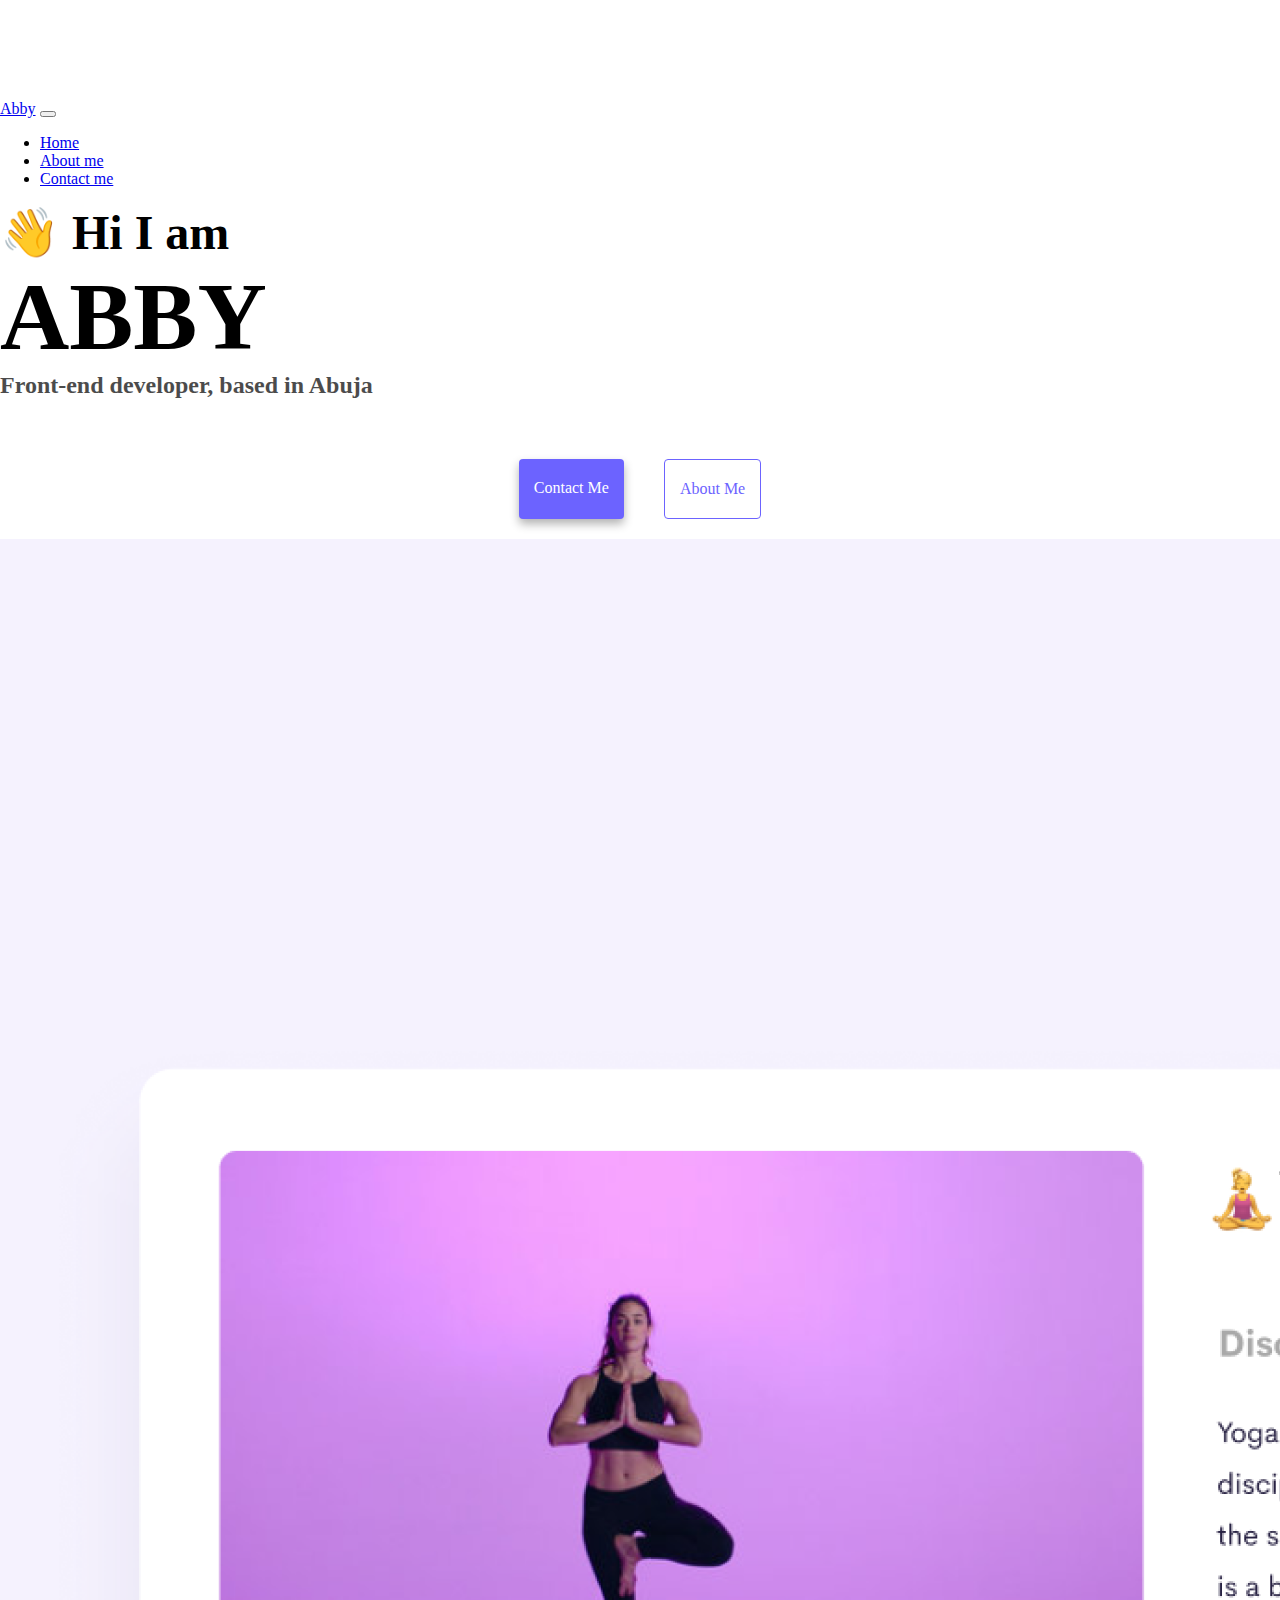
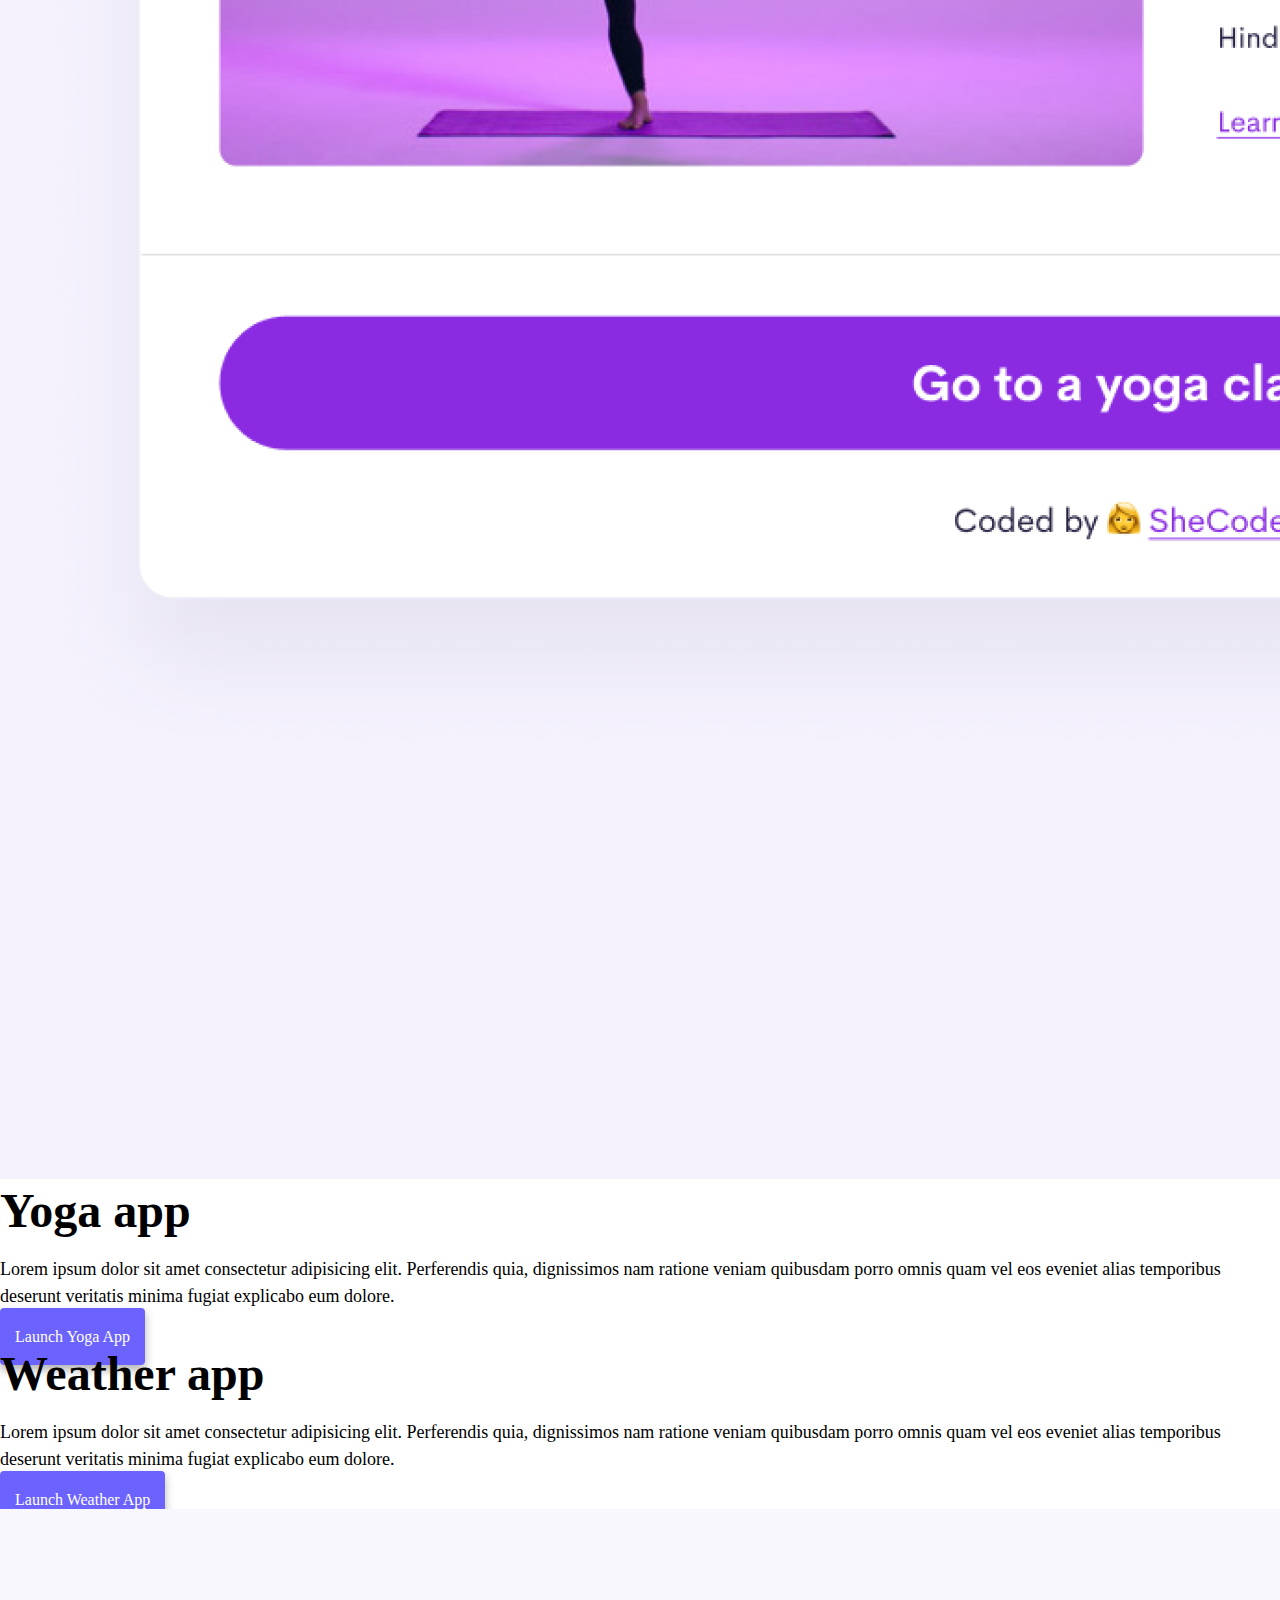
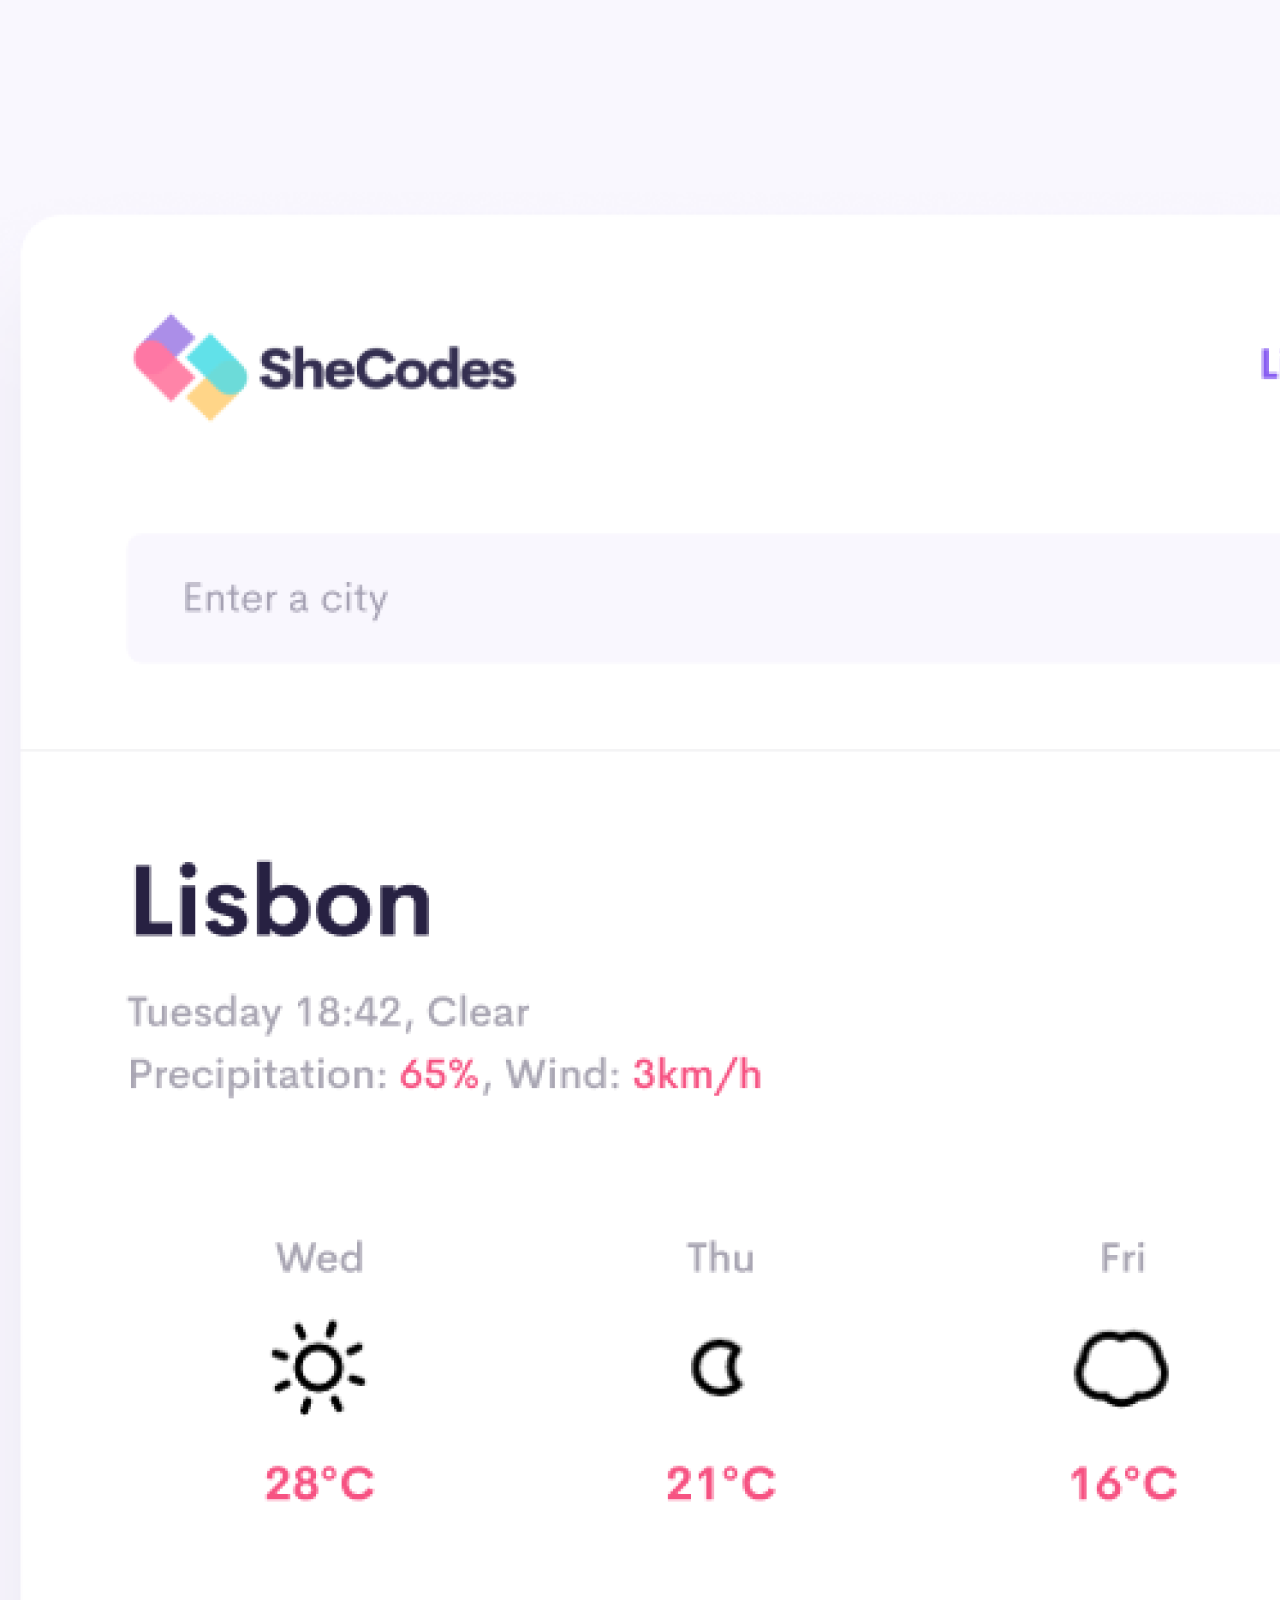
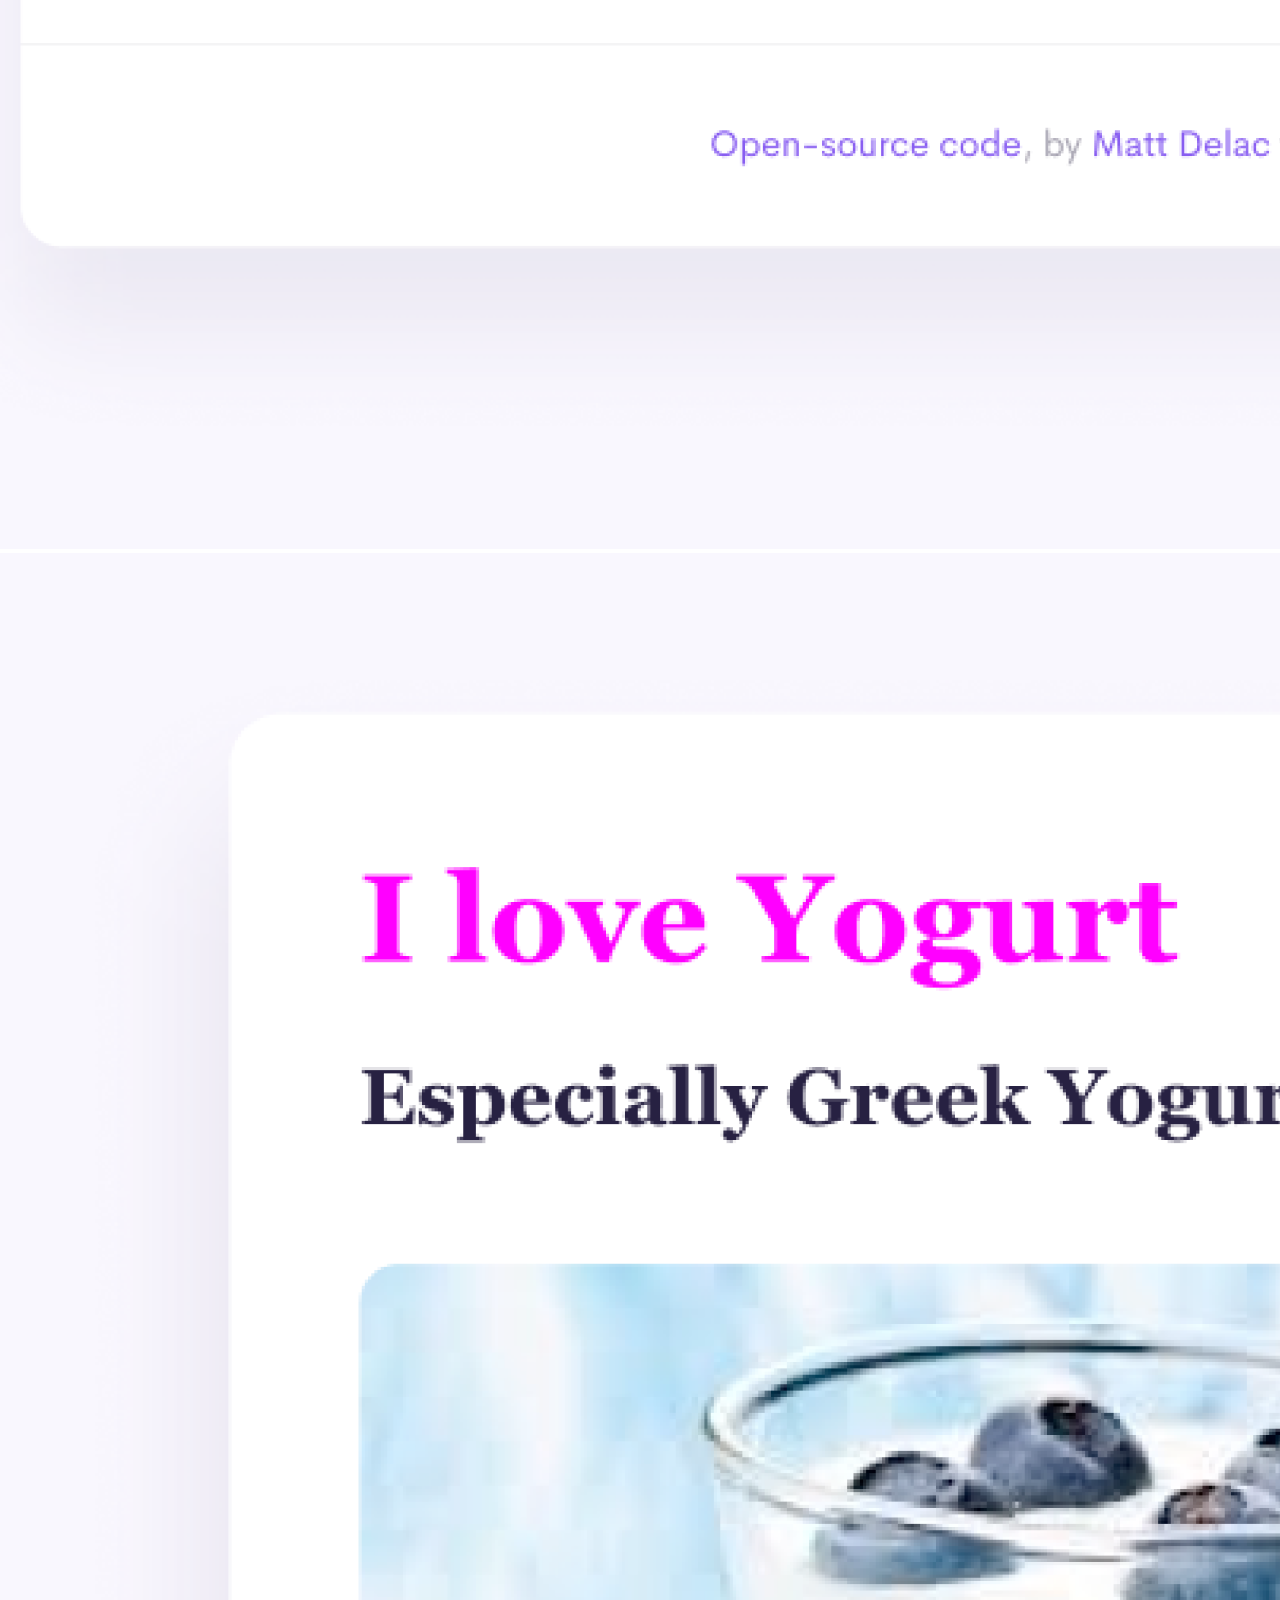
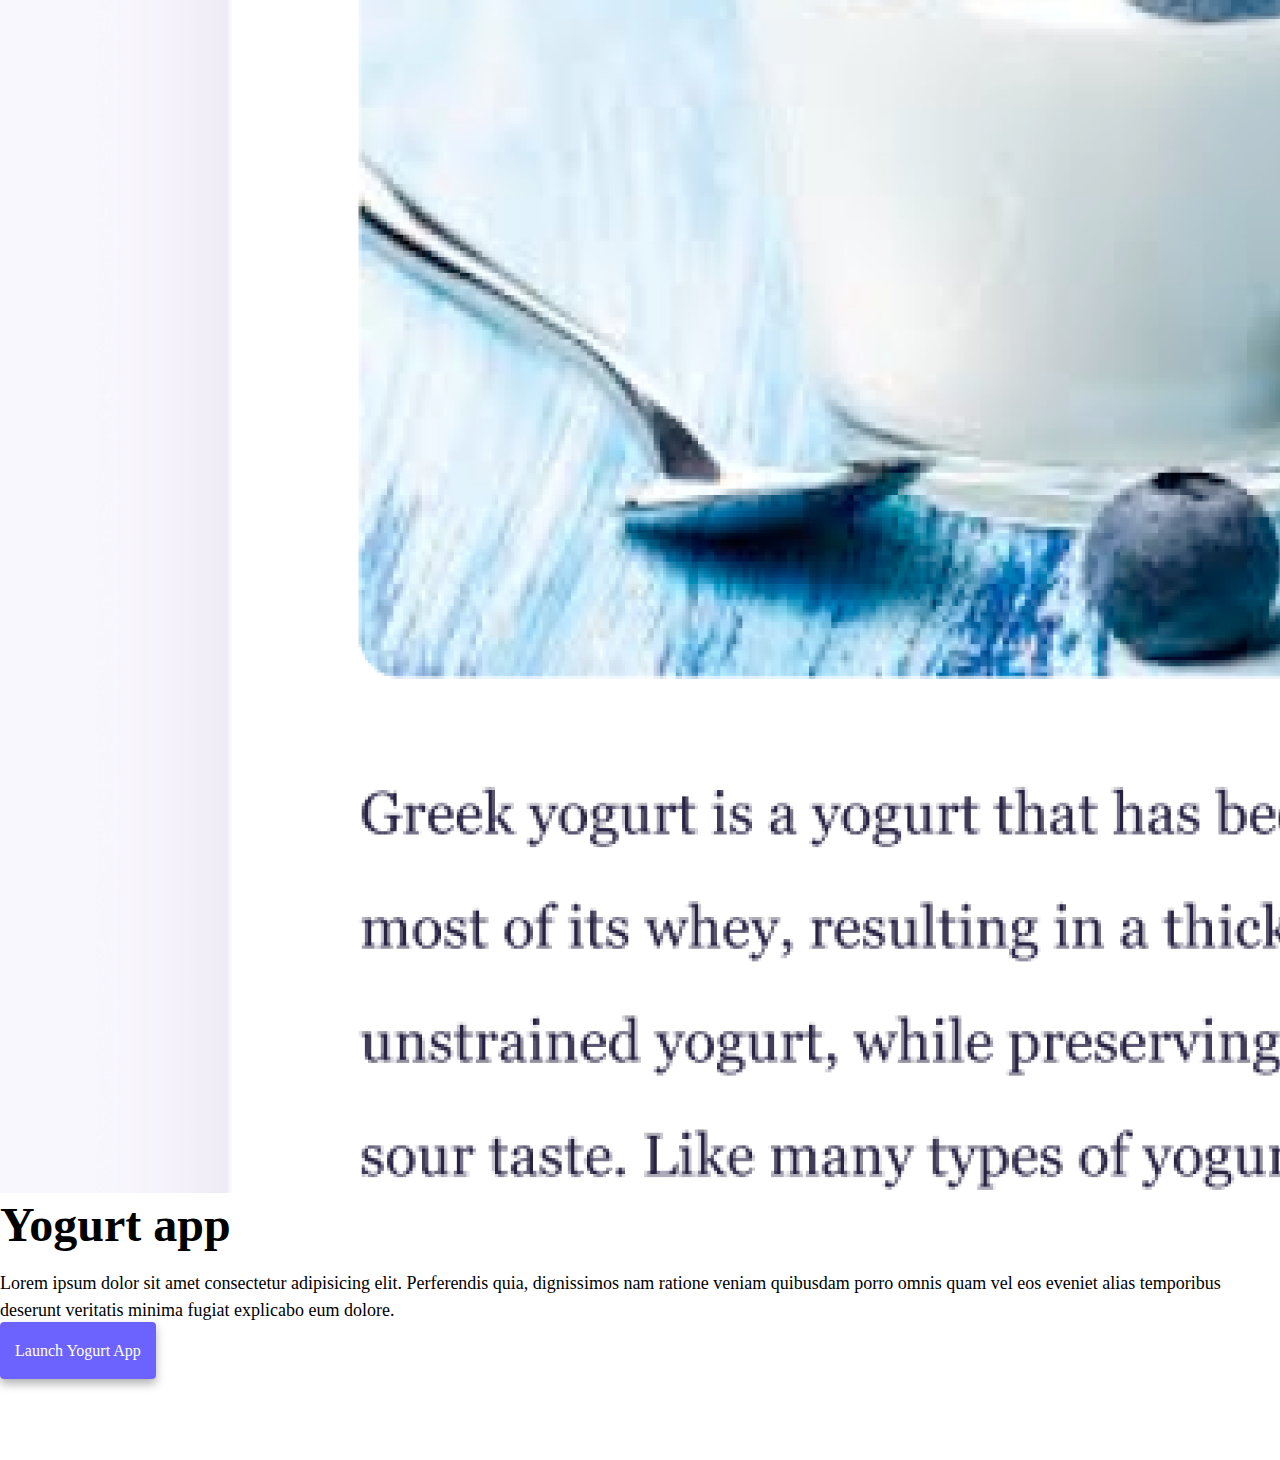
<file: index.html>
<!DOCTYPE html>
<html lang="en">
  <head>
    <meta charset="UTF-8" />
    <meta http-equiv="X-UA-Compatible" content="IE=edge" />
    <meta name="viewport" content="width=device-width, initial-scale=1.0" />
    <meta name="description" content="Abby's Page -Frontend Developer" />

    <title>ABBY: Frontend Developer</title>
    <link
      href="https://cdn.jsdelivr.net/npm/bootstrap@5.0.0-beta2/dist/css/bootstrap.min.css"
      rel="stylesheet"
      integrity="sha384-BmbxuPwQa2lc/FVzBcNJ7UAyJxM6wuqIj61tLrc4wSX0szH/Ev+nYRRuWlolflfl"
      crossorigin="anonymous"
    />
    <script
      src="https://cdn.jsdelivr.net/npm/bootstrap@5.0.0-beta2/dist/js/bootstrap.bundle.min.js"
      ntegrity="sha384-b5kHyXgcpbZJO/tY9Ul7kGkf1S0CWuKcCD38l8YkeH8z8QjE0GmW1gYU5S9FOnJ0"
      crossorigin="anonymous"
    ></script>
    <link rel="stylesheet" href="style.css" />
  </head>
  <body>
    <nav class="navbar navbar-expand-lg navbar-light bg-light fixed-top">
      <div class="container-fluid">
        <a class="navbar-brand" href="index.html">Abby</a>

        <button
          class="navbar-toggler"
          type="button"
          data-bs-toggle="collapse"
          data-bs-target="#navbarNav"
          aria-controls="navbarNav"
          aria-expanded="false"
          aria-label="Toggle navigation"
        >
          <span class="navbar-toggler-icon"></span>
        </button>
        <div class="collapse navbar-collapse" id="navbarNav">
          <ul class="navbar-nav">
            <li class="nav-item">
              <a
                class="nav-link active"
                aria-current="page"
                href="index.html"
                title="homepage"
                target="_blank"
                >Home</a
              >
            </li>
            <li class="nav-item">
              <a class="nav-link" href="about.html" title="about me"
                >About me</a
              >
            </li>
            <li class="nav-item">
              <a class="nav-link" href="about.html#contact" title="email me"
                >Contact me</a
              >
            </li>
          </ul>
        </div>
      </div>
    </nav>
    <h2 class="text-center">👋 Hi I am</h2>
    <h1 class="text-center">ABBY</h1>
    <h3 class="text-center">Front-end developer, based in Abuja</h3>
    <div class="navigation-links mb-5">
      <a href="about.html#contact" class="primary-link" title="email me"
        >Contact me</a
      >
      <a href="about.html" class="secondary-link" title="about me">About me</a>
    </div>
    <div class="container">
      <div class="row">
        <div class="col-sm-6">
          <img
            src="images/yoga.png"
            class="img-fluid rounded d-none d-sm-block"
            alt="yoga-image"
          />
        </div>
        <div class="col-sm-6">
          <h2 class="mb-3">Yoga app</h2>
          <p>
            Lorem ipsum dolor sit amet consectetur adipisicing elit. Perferendis
            quia, dignissimos nam ratione veniam quibusdam porro omnis quam vel
            eos eveniet alias temporibus deserunt veritatis minima fugiat
            explicabo eum dolore.
          </p>
          <div class="mt-5">
            <a
              href="#"
              class="primary-link project-link"
              title="click to see yoga app"
              >Launch Yoga App</a
            >
          </div>
        </div>
      </div>
      <div class="row mt-5">
        <div class="col-sm-6">
          <h2 class="mb-3">Weather app</h2>
          <p>
            Lorem ipsum dolor sit amet consectetur adipisicing elit. Perferendis
            quia, dignissimos nam ratione veniam quibusdam porro omnis quam vel
            eos eveniet alias temporibus deserunt veritatis minima fugiat
            explicabo eum dolore.
          </p>
          <div class="mt-5">
            <a
              href="#"
              class="primary-link project-link"
              title="click to see weather app"
              >Launch Weather App</a
            >
          </div>
        </div>
        <div class="col-sm-6">
          <img
            src="images/weather.png"
            class="img-fluid rounded d-none d-sm-block"
            alt="weather-image"
          />
        </div>
      </div>
      <div class="row mt-5">
        <div class="col-sm-6">
          <img
            src="images/yogurt.png"
            class="img-fluid rounded d-none d-sm-block"
            alt="yogurt-image"
          />
        </div>
        <div class="col-sm-6">
          <h2 class="mb-3">Yogurt app</h2>
          <p>
            Lorem ipsum dolor sit amet consectetur adipisicing elit. Perferendis
            quia, dignissimos nam ratione veniam quibusdam porro omnis quam vel
            eos eveniet alias temporibus deserunt veritatis minima fugiat
            explicabo eum dolore.
          </p>
          <div class="mt-5">
            <a
              href="#"
              class="primary-link project-link"
              title="click to see yogurt app"
              >Launch Yogurt App</a
            >
          </div>
        </div>
      </div>
    </div>
  </body>
</html>
</file>
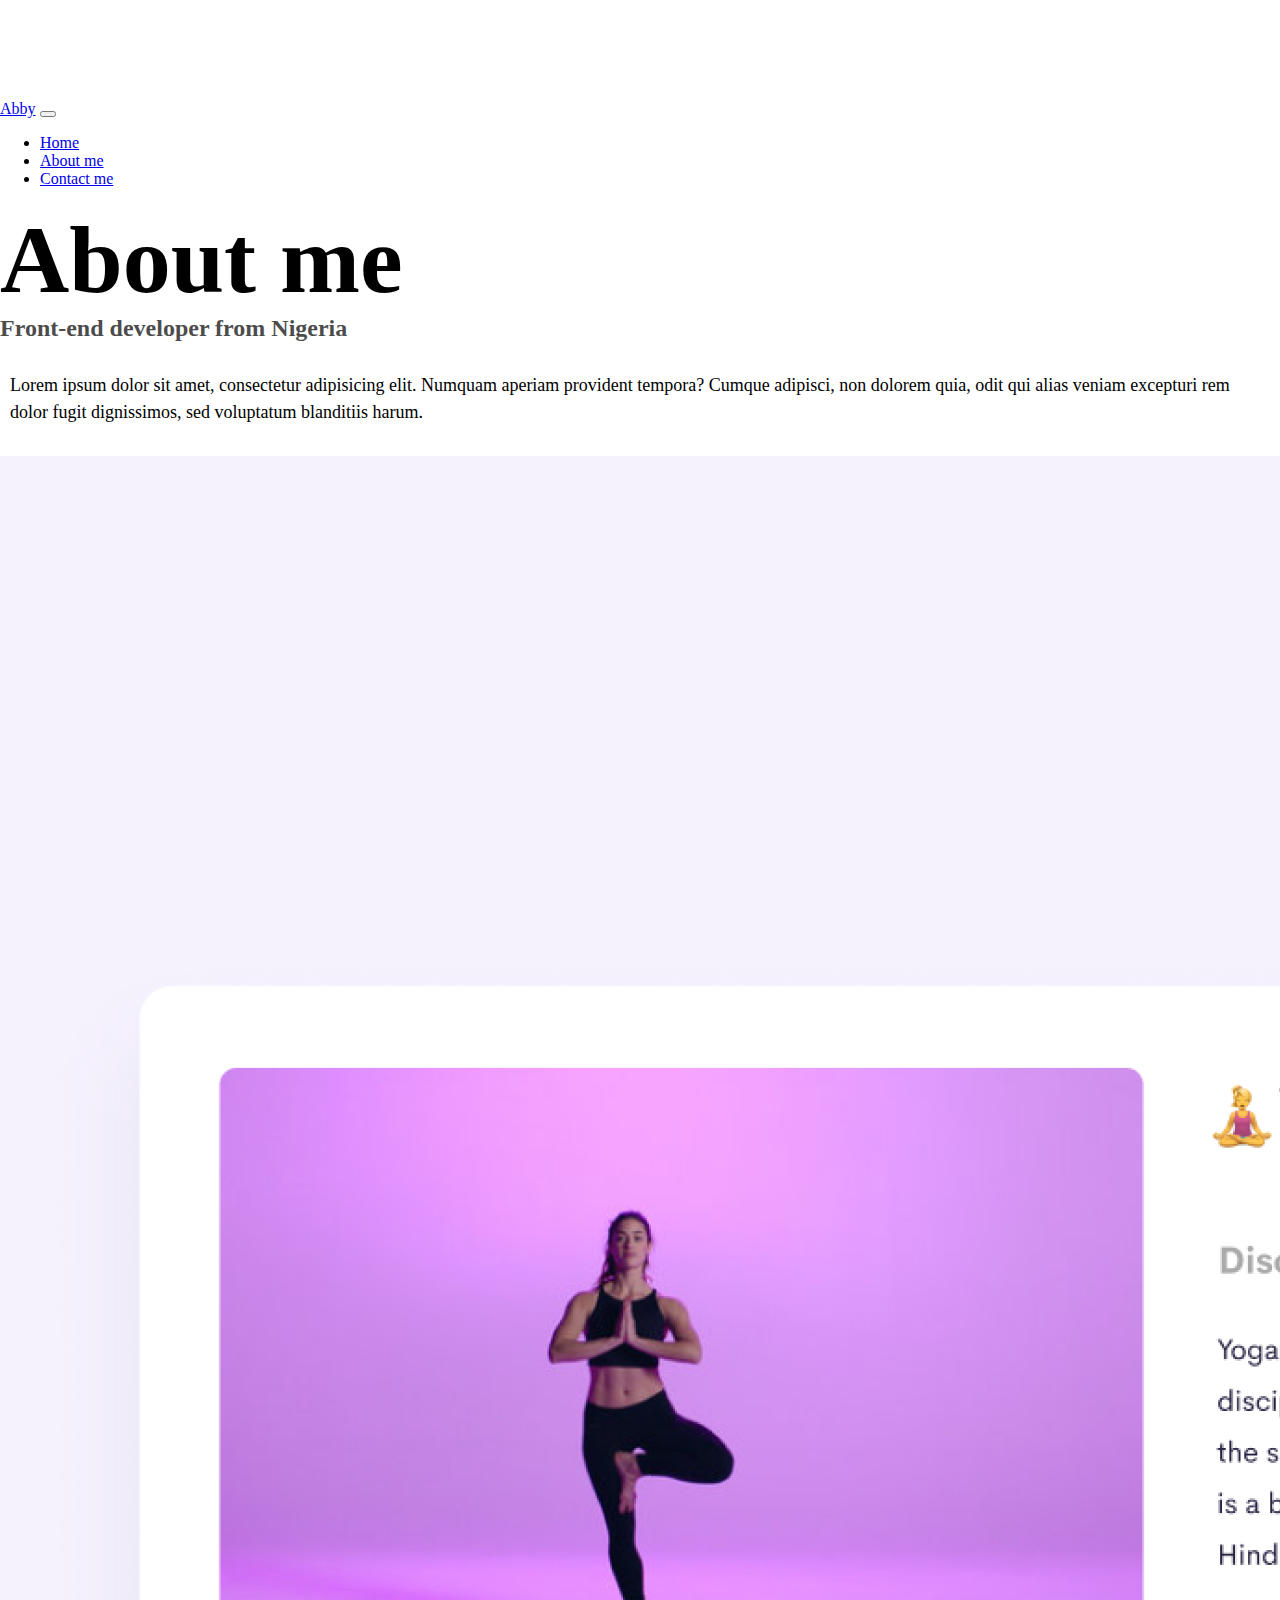
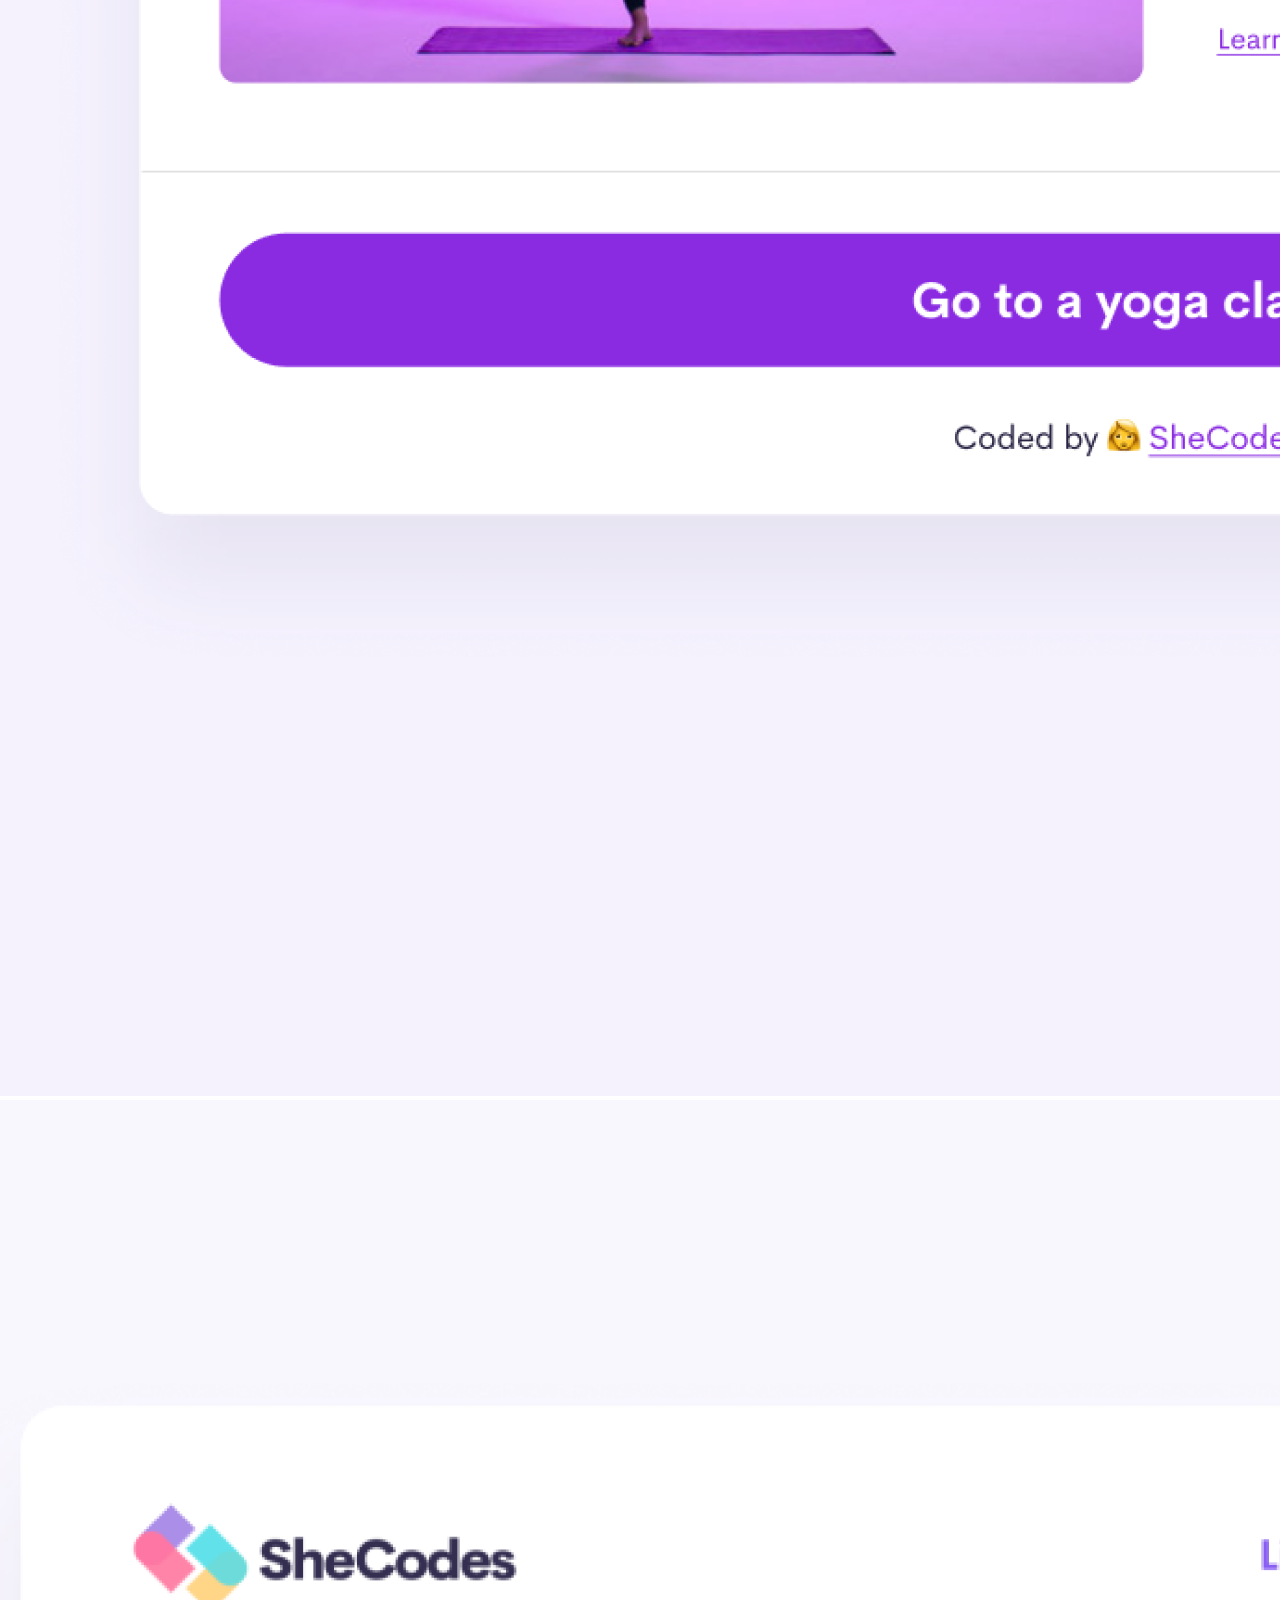
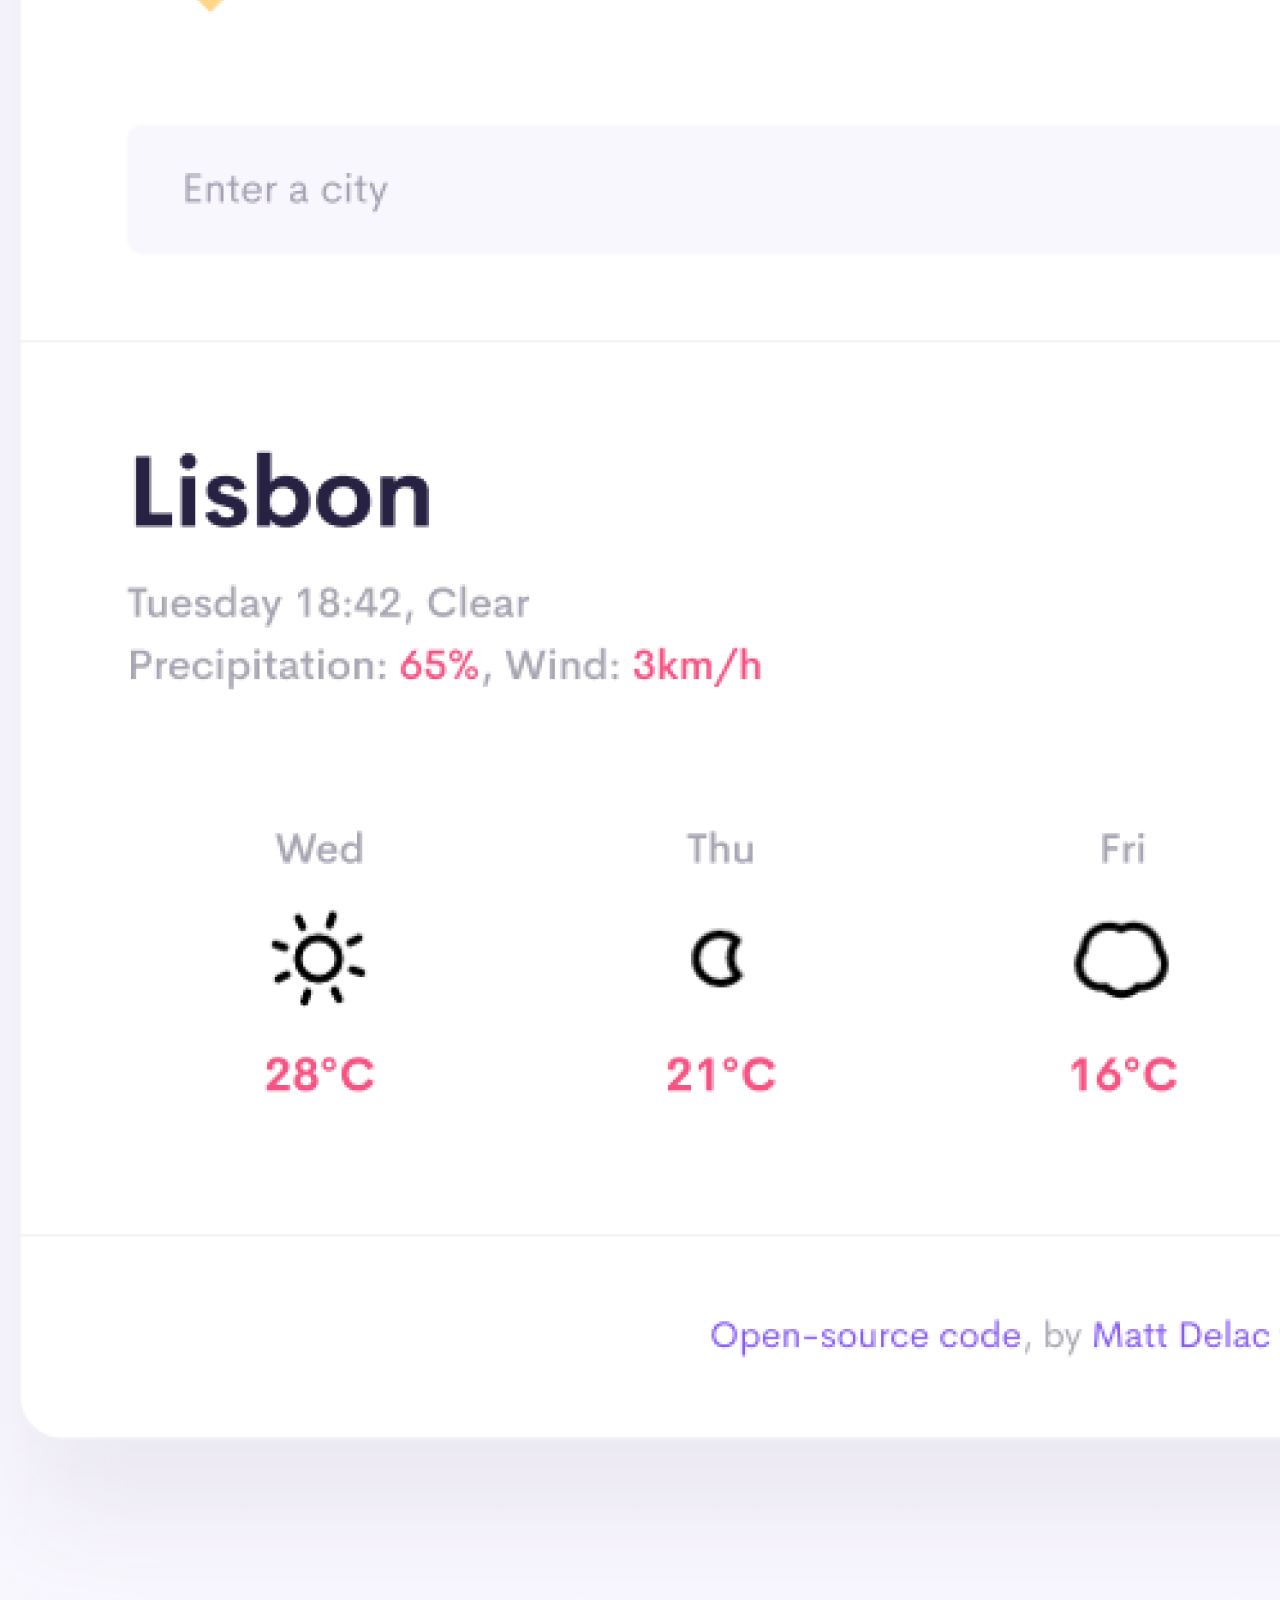
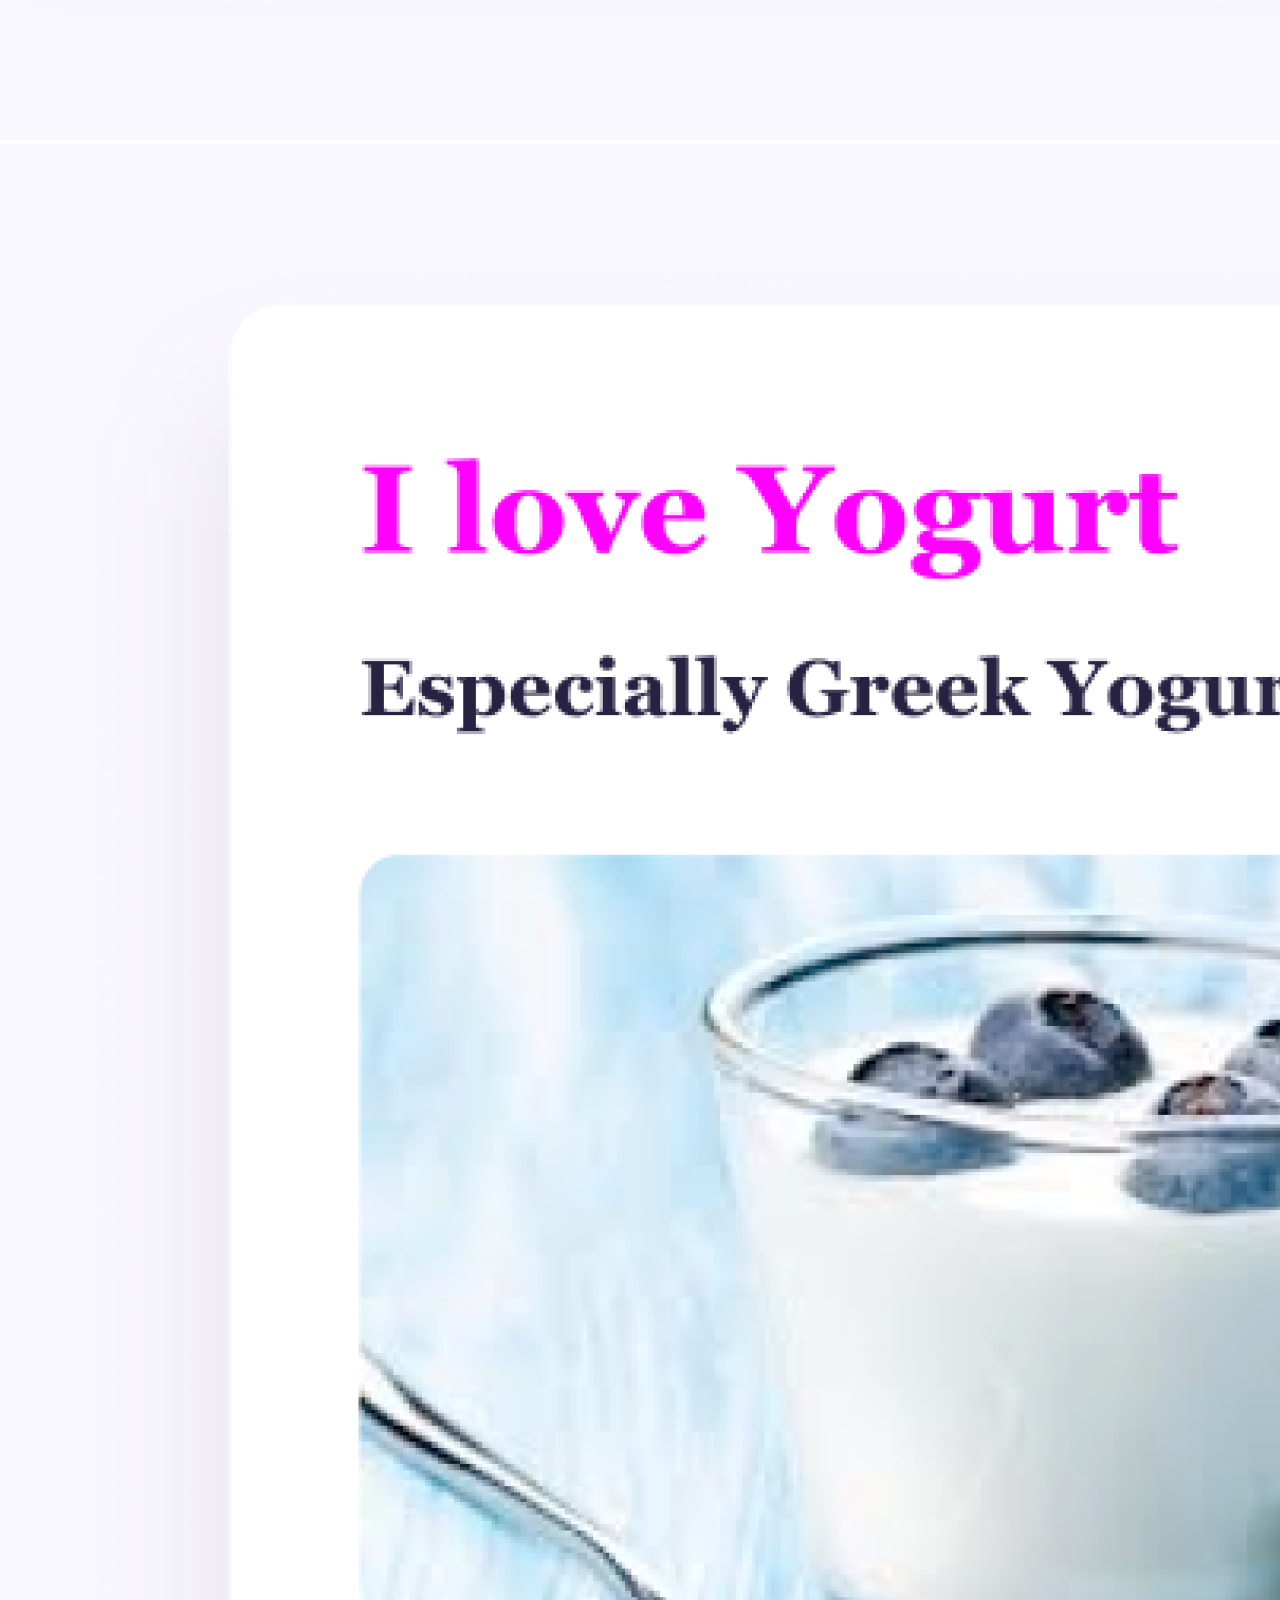
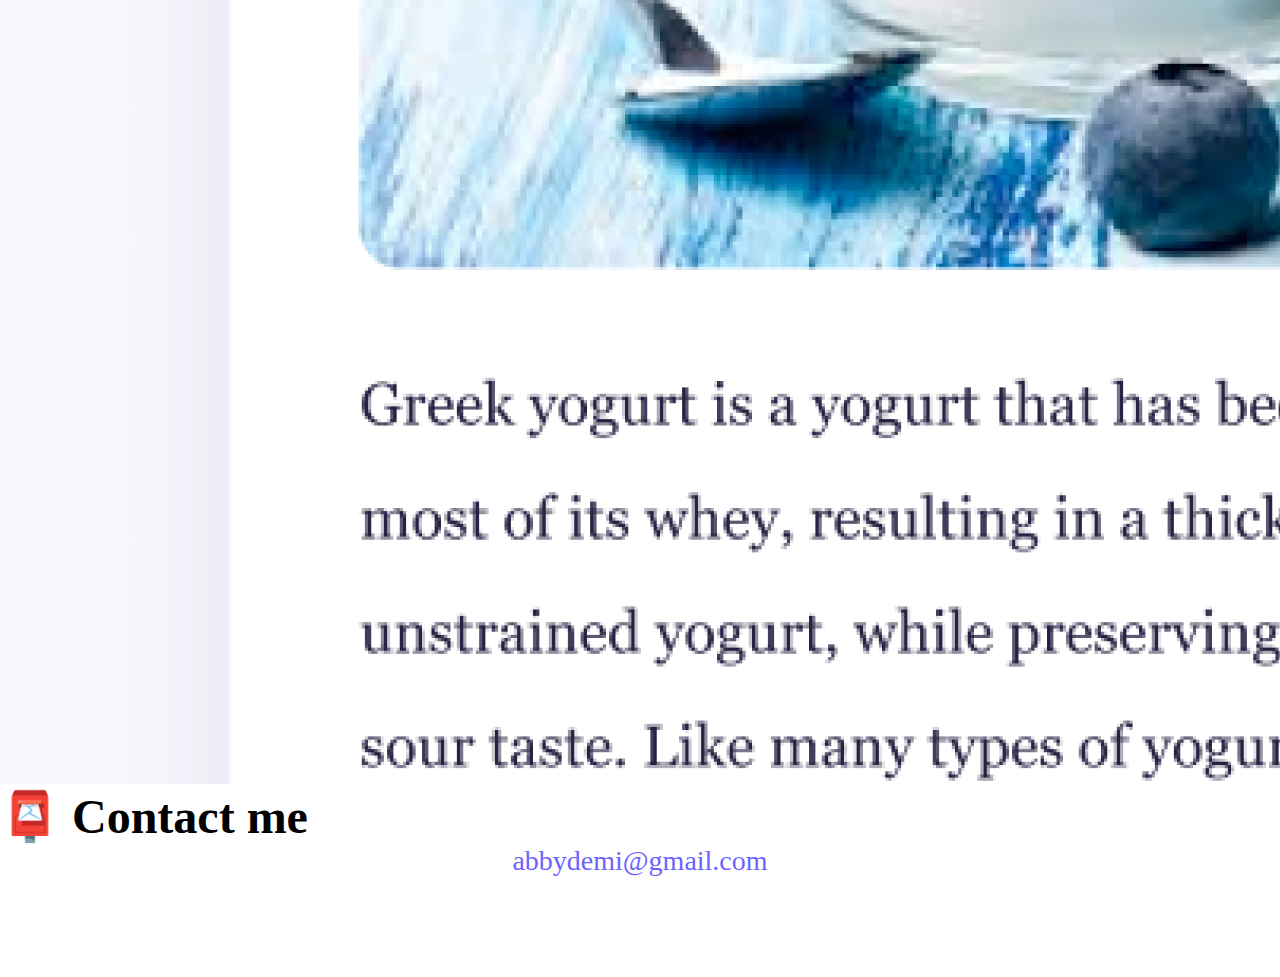
<file: about.html>
<!DOCTYPE html>
<html lang="en">
  <head>
    <meta charset="UTF-8" />
    <meta http-equiv="X-UA-Compatible" content="IE=edge" />
    <meta name="viewport" content="width=device-width, initial-scale=1.0" />
    <meta name="description" content="Get to know about Abby" />

    <link
      href="https://cdn.jsdelivr.net/npm/bootstrap@5.0.0-beta2/dist/css/bootstrap.min.css"
      rel="stylesheet"
      integrity="sha384-BmbxuPwQa2lc/FVzBcNJ7UAyJxM6wuqIj61tLrc4wSX0szH/Ev+nYRRuWlolflfl"
      crossorigin="anonymous"
    />
    <script
      src="https://cdn.jsdelivr.net/npm/bootstrap@5.0.0-beta2/dist/js/bootstrap.bundle.min.js"
      integrity="sha384-b5kHyXgcpbZJO/tY9Ul7kGkf1S0CWuKcCD38l8YkeH8z8QjE0GmW1gYU5S9FOnJ0"
      crossorigin="anonymous"
    ></script>
    <link rel="stylesheet" href="style.css" />
    <title>About Abby</title>
  </head>
  <body>
    <nav class="navbar navbar-expand-lg navbar-light bg-light fixed-top">
      <div class="container">
        <a class="navbar-brand" href="index.html">Abby</a>

        <button
          class="navbar-toggler"
          type="button"
          data-bs-toggle="collapse"
          data-bs-target="#navbarNav"
          aria-controls="navbarNav"
          aria-expanded="false"
          aria-label="Toggle navigation"
        >
          <span class="navbar-toggler-icon"></span>
        </button>
        <div class="collapse navbar-collapse" id="navbarNav">
          <ul class="navbar-nav">
            <li class="nav-item">
              <a
                class="nav-link"
                aria-current="page"
                href="index.html"
                title="homepage"
                >Home</a
              >
            </li>
            <li class="nav-item">
              <a class="nav-link active" href="about.html" title="about me"
                >About me</a
              >
            </li>
            <li class="nav-item">
              <a class="nav-link" href="about.html#contact" title="email"
                >Contact me</a
              >
            </li>
          </ul>
        </div>
      </div>
    </nav>
    <h1 class="text-center">About me</h1>
    <h3 class="text-center">Front-end developer from Nigeria</h3>
    <div class="about-paragraphs text-center">
      <p>
        Lorem ipsum dolor sit amet, consectetur adipisicing elit. Numquam
        aperiam provident tempora? Cumque adipisci, non dolorem quia, odit qui
        alias veniam excepturi rem dolor fugit dignissimos, sed voluptatum
        blanditiis harum.
      </p>
    </div>
    <div class="container">
      <div class="row">
        <div class="col-sm-4">
          <img
            src="images/yoga.png"
            alt="yoga-image"
            class="img-fluid p-2 mb-4 shadow rounded"
          />
        </div>
        <div class="col-sm-4">
          <img
            src="images/weather.png"
            alt="weather-image"
            class="img-fluid p-2 mb-4 shadow rounded"
          />
        </div>
        <div class="col-sm-4">
          <img
            src="images/yogurt.png"
            alt="yogurt-image"
            class="img-fluid p-2 mb-4 shadow rounded"
          />
        </div>
      </div>
    </div>
    <div id="contact" class="mt-5">
      <h2 class="text-center">📮 Contact me</h2>
      <a
        href="mailto:abbydemi@gmail.com"
        class="email-link"
        title="click to send mail"
      >
        abbydemi@gmail.com
      </a>
    </div>
  </body>
</html>
</file>
<file: style.css>
:root {
  --primary-color: #6c63ff;
  --secondary-color: #f5f2fe;
  --box-shadow: 0 5px 10px rgba(0, 0, 0, 0.3);
}

body {
  margin: 100px 0;
}

h1,
h2,
h3 {
  margin: 0;
}

h1 {
  font-size: 96px;
}

h2 {
  font-size: 48px;
}

h3 {
  font-size: 24px;
  opacity: 0.7;
}

p {
  font-size: 18px;
  line-height: 1.5;
}

.navigation-links {
  display: flex;
  margin-top: 40px;
  justify-content: center;
}

.navigation-links a {
  margin: 20px;
}

.primary-link {
  border-radius: 4px;
  padding: 20px 15px;
  text-decoration: none;
  text-transform: capitalize;
  background: var(--primary-color);
  box-shadow: var(--box-shadow);
  color: white;
}
.primary-link:hover {
  color: white;
}

.secondary-link {
  border-radius: 4px;
  padding: 20px 15px;
  text-decoration: none;
  text-transform: capitalize;
  color: var(--primary-color);
  border: 1px solid var(--primary-color);
}

.homepage-link {
  color: var(--primary-color);
  text-align: center;
  display: block;
}

.about-paragraphs {
  margin: 30px 0;
}

.about-paragraphs p {
  margin: 10px;
}

.email-link {
  display: flex;
  justify-content: center;
  color: var(--primary-color);
  font-size: 28px;
  text-decoration: none;
}

.email-link:hover {
  text-decoration: underline;
}

@media (max-width: 576px) {
  h1 {
    font-size: 48px;
    line-height: 1.5;
  }
  h2 {
    font-size: 32px;
    text-align: center;
  }
  p {
    text-align: center;
  }
  img {
    margin: 5px;
  }
  .project-link {
    display: block;
    text-align: center;
    margin: 0 20px;
  }
}
</file>
